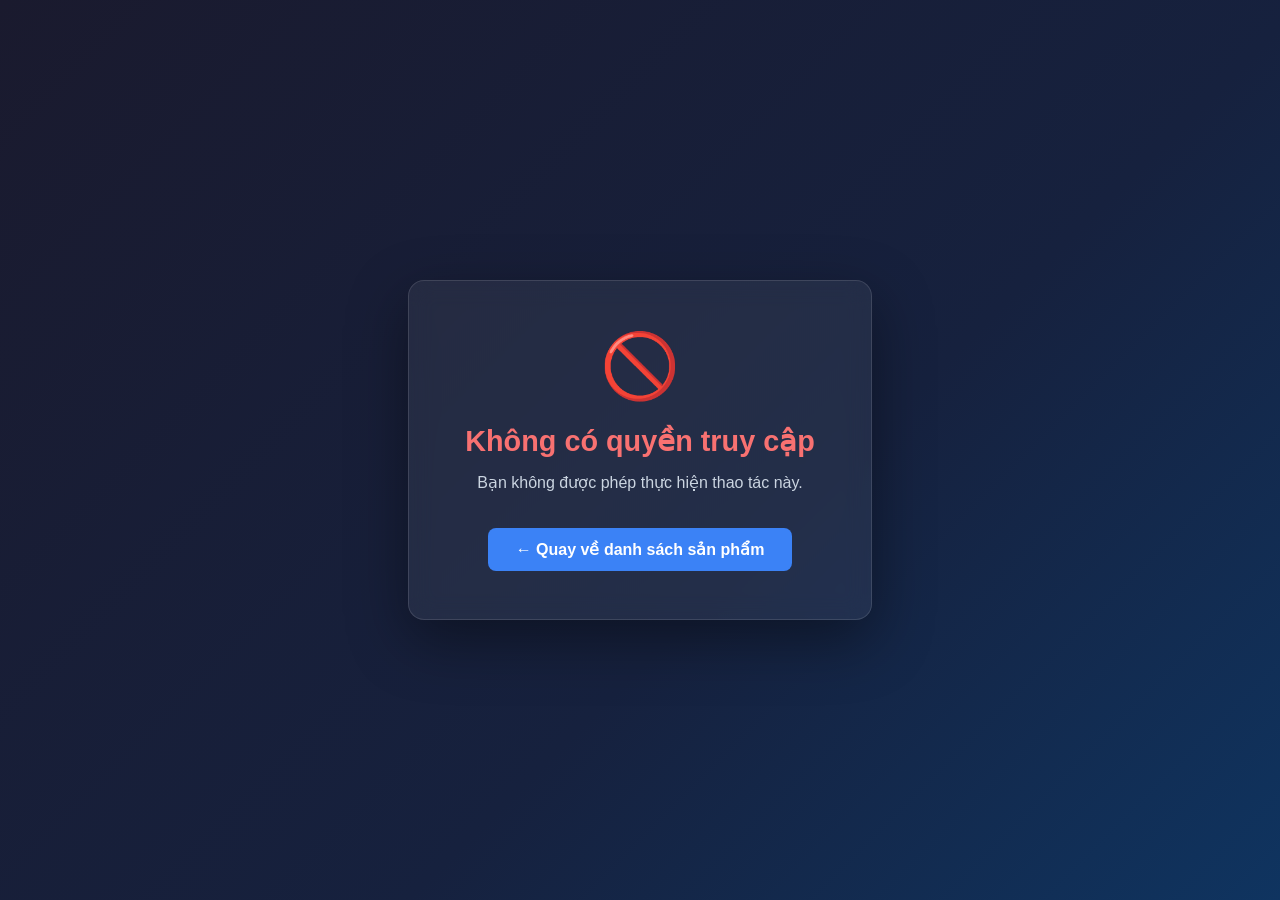
<file: demo/src/main/resources/templates/access-denied.html>
<!DOCTYPE html>
<html xmlns:th="http://www.thymeleaf.org" lang="vi">
<head>
    <meta charset="UTF-8"/>
    <title>Không có quyền truy cập</title>
    <style>
        * { box-sizing: border-box; margin: 0; padding: 0; }
        body {
            min-height: 100vh;
            display: flex;
            align-items: center;
            justify-content: center;
            background: linear-gradient(135deg, #1a1a2e 0%, #16213e 60%, #0f3460 100%);
            font-family: 'Segoe UI', sans-serif;
            color: #fff;
        }
        .card {
            background: rgba(255,255,255,0.06);
            border: 1px solid rgba(255,255,255,0.12);
            border-radius: 16px;
            padding: 48px 56px;
            max-width: 480px;
            text-align: center;
            backdrop-filter: blur(12px);
            box-shadow: 0 20px 60px rgba(0,0,0,0.4);
        }
        .icon { font-size: 64px; margin-bottom: 20px; }
        h1 { font-size: 1.8rem; margin-bottom: 12px; color: #f87171; }
        p  { font-size: 1rem; line-height: 1.6; color: #cbd5e1; margin-bottom: 32px; }
        a {
            display: inline-block;
            background: #3b82f6;
            color: #fff;
            text-decoration: none;
            padding: 12px 28px;
            border-radius: 8px;
            font-weight: 600;
            transition: background 0.2s;
        }
        a:hover { background: #2563eb; }
    </style>
</head>
<body>
    <div class="card">
        <div class="icon">🚫</div>
        <h1>Không có quyền truy cập</h1>
        <p th:text="${message}">Bạn không được phép thực hiện thao tác này.</p>
        <a href="/products">← Quay về danh sách sản phẩm</a>
    </div>
</body>
</html>
</file>
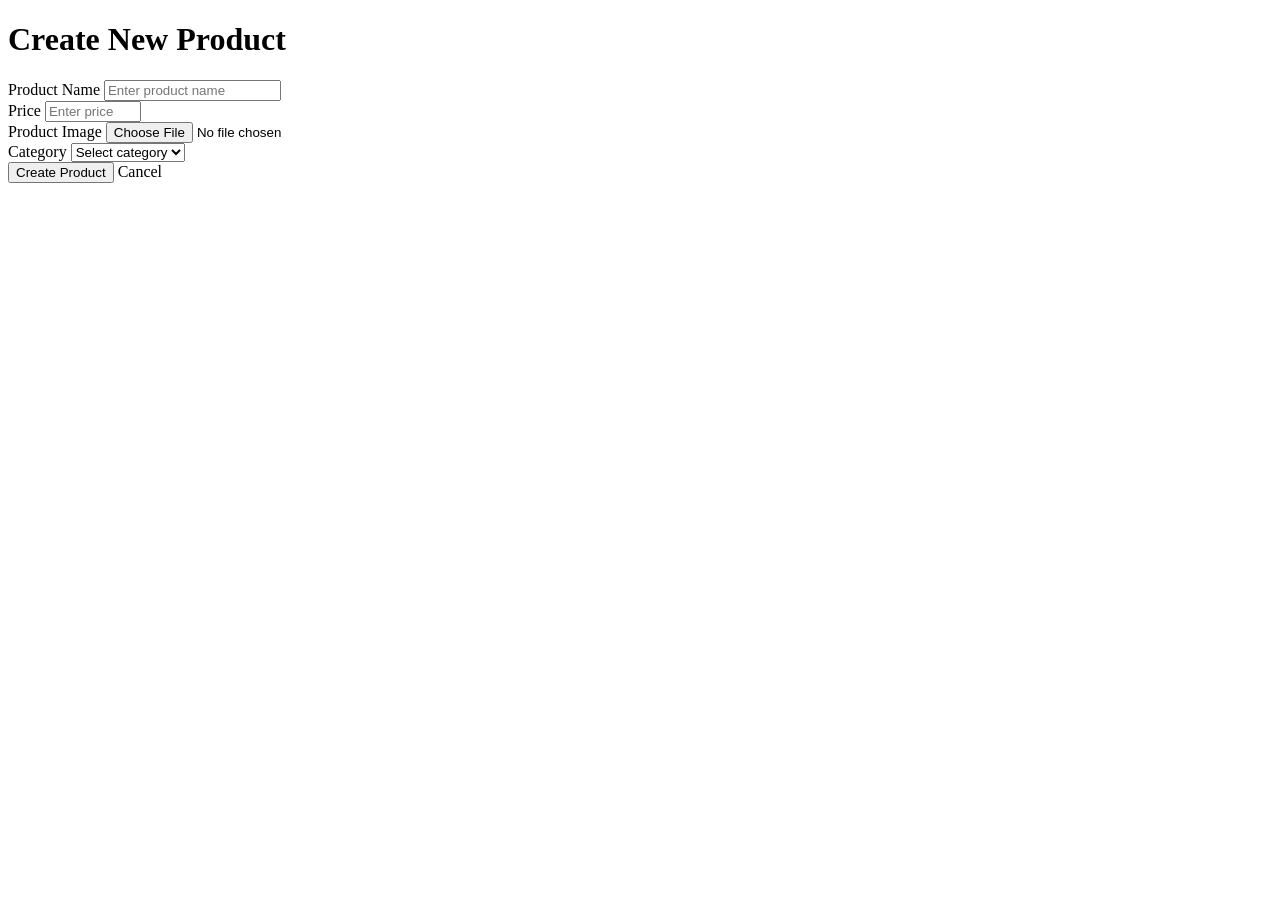
<file: demo/src/main/resources/templates/create.html>
<!DOCTYPE html>
<html lang="en" xmlns:th="http://www.thymeleaf.org">
<head>
    <meta charset="UTF-8">
    <meta name="viewport" content="width=device-width, initial-scale=1.0">
    <title>Create Product</title>
    <link rel="stylesheet" th:href="@{/style.css}">
</head>
<body>

<div class="container">
    <div class="card">
        <h1>Create New Product</h1>

        <form th:action="@{/products/create}"
              method="post"
              enctype="multipart/form-data"
              class="form">

            <div class="form-group">
                <label for="name">Product Name</label>
                <input type="text"
                       id="name"
                       name="name"
                       placeholder="Enter product name"
                       required>
            </div>

            <div class="form-group">
                <label for="price">Price</label>
                <input type="number"
                       id="price"
                       name="price"
                       min="1"
                       max="99999999"
                       placeholder="Enter price"
                       required>
            </div>

            <div class="form-group">
                <label for="imageProduct">Product Image</label>
                <input type="file"
                       id="imageProduct"
                       name="imageProduct"
                       accept="image/*">
            </div>

            <div class="form-group">
                <label for="category-id">Category</label>
                <select id="category-id" name="category-id" required>
                    <option value="" disabled selected>Select category</option>
                    <option th:each="category : ${categories}"
                            th:value="${category.id}"
                            th:text="${category.name}">
                    </option>
                </select>
            </div>

            <div class="button-group">
                <button type="submit" class="btn-primary">Create Product</button>
                <a th:href="@{/products}" class="btn-secondary">Cancel</a>
            </div>
        </form>
    </div>
</div>

</body>
</html>
</file>
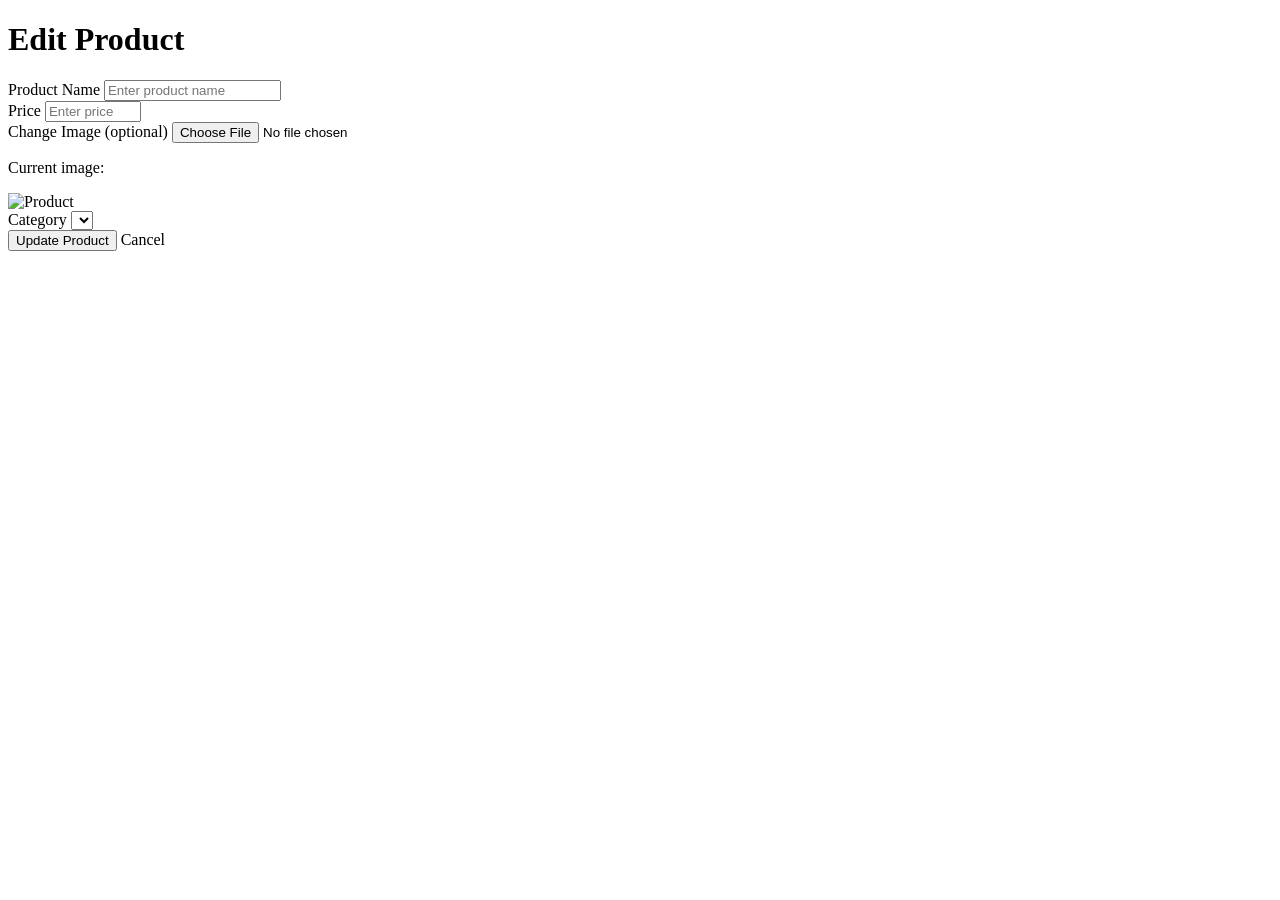
<file: demo/src/main/resources/templates/edit.html>
<!DOCTYPE html>
<html lang="en" xmlns:th="http://www.thymeleaf.org">

<head>
    <meta charset="UTF-8">
    <meta name="viewport" content="width=device-width, initial-scale=1.0">
    <title>Edit Product</title>
    <link rel="stylesheet" th:href="@{/style.css}">
</head>

<body>

    <div class="container">
        <div class="card">
            <h1>Edit Product</h1>

            <!-- 1. Thêm th:object để liên kết với đối tượng product -->
            <form th:action="@{/products/edit}" th:object="${product}" method="post" enctype="multipart/form-data"
                class="form">

                <!-- 2. Quan trọng: Dùng th:field="*{id}" để gửi ID về Controller -->
                <input type="hidden" th:field="*{id}">

                <div class="form-group">
                    <label for="name">Product Name</label>
                    <!-- 3. Dùng th:field thay cho name/th:value -->
                    <input type="text" id="name" th:field="*{name}" placeholder="Enter product name" required>
                </div>

                <div class="form-group">
                    <label for="price">Price</label>
                    <input type="number" id="price" th:field="*{price}" min="1" max="99999999" placeholder="Enter price"
                        required>
                </div>

                <div class="form-group">
                    <label for="imageProduct">Change Image (optional)</label>
                    <input type="file" id="imageProduct" name="imageProduct" accept="image/*">
                </div>

                <!-- Giữ nguyên phần hiển thị ảnh cũ -->
                <div class="image-preview" th:if="*{image != null and !image.isEmpty()}">
                    <p>Current image:</p>
                    <img th:src="@{'/images/' + *{image}}" alt="Product" class="current-image">
                    <!-- Giữ lại tên ảnh cũ nếu không chọn ảnh mới -->
                    <input type="hidden" th:field="*{image}">
                </div>

                <div class="form-group">
                    <label for="category-id">Category</label>
                    <!-- Lưu ý: name="category-id" phải khớp với @RequestParam trong Controller -->
                    <select id="category-id" name="category-id">
                        <option th:each="category : ${categories}" th:value="${category.id}" th:text="${category.name}"
                            th:selected="${product.category != null and product.category.id == category.id}">
                        </option>
                    </select>
                </div>

                <div class="button-group">
                    <button type="submit" class="btn-primary">Update Product</button>
                    <a th:href="@{/products}" class="btn-secondary">Cancel</a>
                </div>
            </form>
        </div>
    </div>

</body>

</html>
</file>
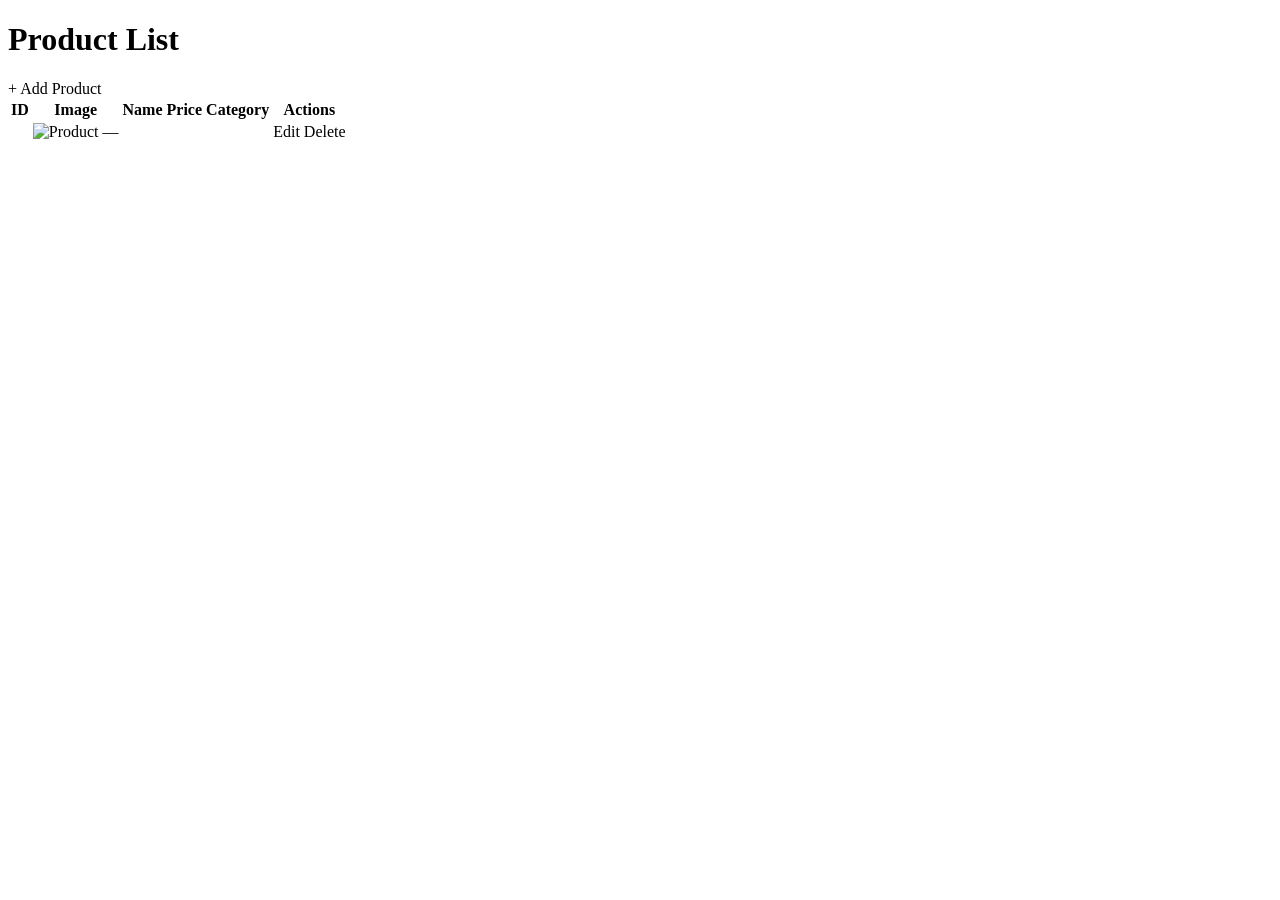
<file: demo/src/main/resources/templates/product.html>
<!DOCTYPE html>
<html lang="en" xmlns:th="http://www.thymeleaf.org">
<head>
    <meta charset="UTF-8">
    <meta name="viewport" content="width=device-width, initial-scale=1.0">
    <title>Product List</title>
    <link rel="stylesheet" th:href="@{/style.css}">
</head>
<body>

<div class="container list-page">
    <div class="card-large">

        <div class="header">
            <h1>Product List</h1>
            <a th:href="@{/products/create}" class="btn-primary">+ Add Product</a>
        </div>

        <table class="styled-table">
            <thead>
                <tr>
                    <th>ID</th>
                    <th>Image</th>
                    <th>Name</th>
                    <th>Price</th>
                    <th>Category</th>
                    <th>Actions</th>
                </tr>
            </thead>

            <tbody>
                <tr th:each="product : ${listproduct}">
                    <td th:text="${product.id}"></td>

                    <td>
                        <img th:if="${product.image != null and !product.image.isEmpty()}"
                             th:src="@{'/images/' + ${product.image}}"
                             alt="Product"
                             class="product-image">
                        <span th:if="${product.image == null or product.image.isEmpty()}" class="no-image">—</span>
                    </td>

                    <td th:text="${product.name}"></td>

                    <td class="price"
                        th:text="${#numbers.formatDecimal(product.price, 0, 'COMMA', 0, 'POINT')}">
                    </td>

                    <td th:text="${product.category != null ? product.category.name : '—'}"></td>

                    <td class="action-buttons">
                        <a th:href="@{/products/edit/{id}(id=${product.id})}"
                           class="btn-edit">Edit</a>

                        <a th:href="@{/products/delete/{id}(id=${product.id})}"
                           class="btn-delete"
                           onclick="return confirm('Are you sure you want to delete this product?');">
                            Delete
                        </a>
                    </td>
                </tr>
            </tbody>
        </table>

    </div>
</div>

</body>
</html>
</file>
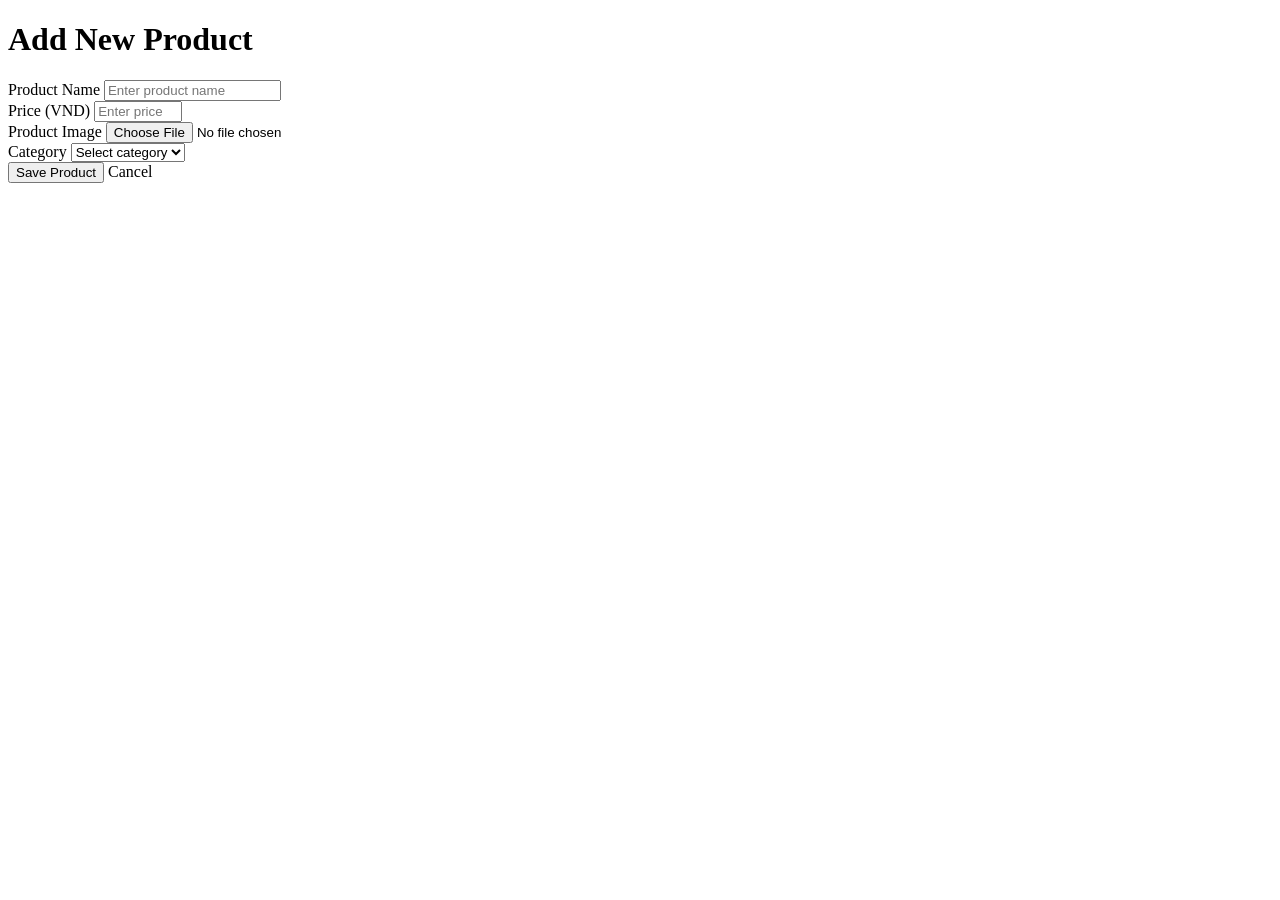
<file: demo/src/main/resources/templates/product/add.html>
<!DOCTYPE html>
<html lang="en" xmlns:th="http://www.thymeleaf.org">

<head>
    <meta charset="UTF-8">
    <meta name="viewport" content="width=device-width, initial-scale=1.0">
    <title>Add Product</title>
    <link rel="stylesheet" th:href="@{/style.css}">
</head>

<body>

    <div class="container">
        <div class="card">
            <h1>Add New Product</h1>

            <form th:action="@{/products/add}" th:object="${product}" method="post" enctype="multipart/form-data"
                class="form">

                <!-- Name -->
                <div class="form-group">
                    <label for="name">Product Name</label>
                    <input type="text" id="name" name="name" th:value="*{name}" placeholder="Enter product name">
                    <span class="error" th:if="${#fields.hasErrors('name')}" th:errors="*{name}"></span>
                </div>

                <!-- Price -->
                <div class="form-group">
                    <label for="price">Price (VND)</label>
                    <input type="number" id="price" name="price" th:value="*{price}" min="1" max="9999999"
                        placeholder="Enter price">
                    <span class="error" th:if="${#fields.hasErrors('price')}" th:errors="*{price}"></span>
                </div>

                <!-- Image -->
                <div class="form-group">
                    <label for="imageProduct">Product Image</label>
                    <input type="file" id="imageProduct" name="imageProduct" accept="image/*">
                </div>

                <!-- Category -->
                <div class="form-group">
                    <label for="category-id">Category</label>
                    <select id="category-id" name="category-id" required>
                        <option value="" disabled selected>Select category</option>
                        <option th:each="category : ${categories}" th:value="${category.id}" th:text="${category.name}">
                        </option>
                    </select>
                </div>

                <!-- Buttons -->
                <div class="button-group">
                    <button type="submit" id="btn-save" class="btn-primary">Save Product</button>
                    <a th:href="@{/products}" class="btn-secondary">Cancel</a>
                </div>

            </form>
        </div>
    </div>

</body>

</html>
</file>
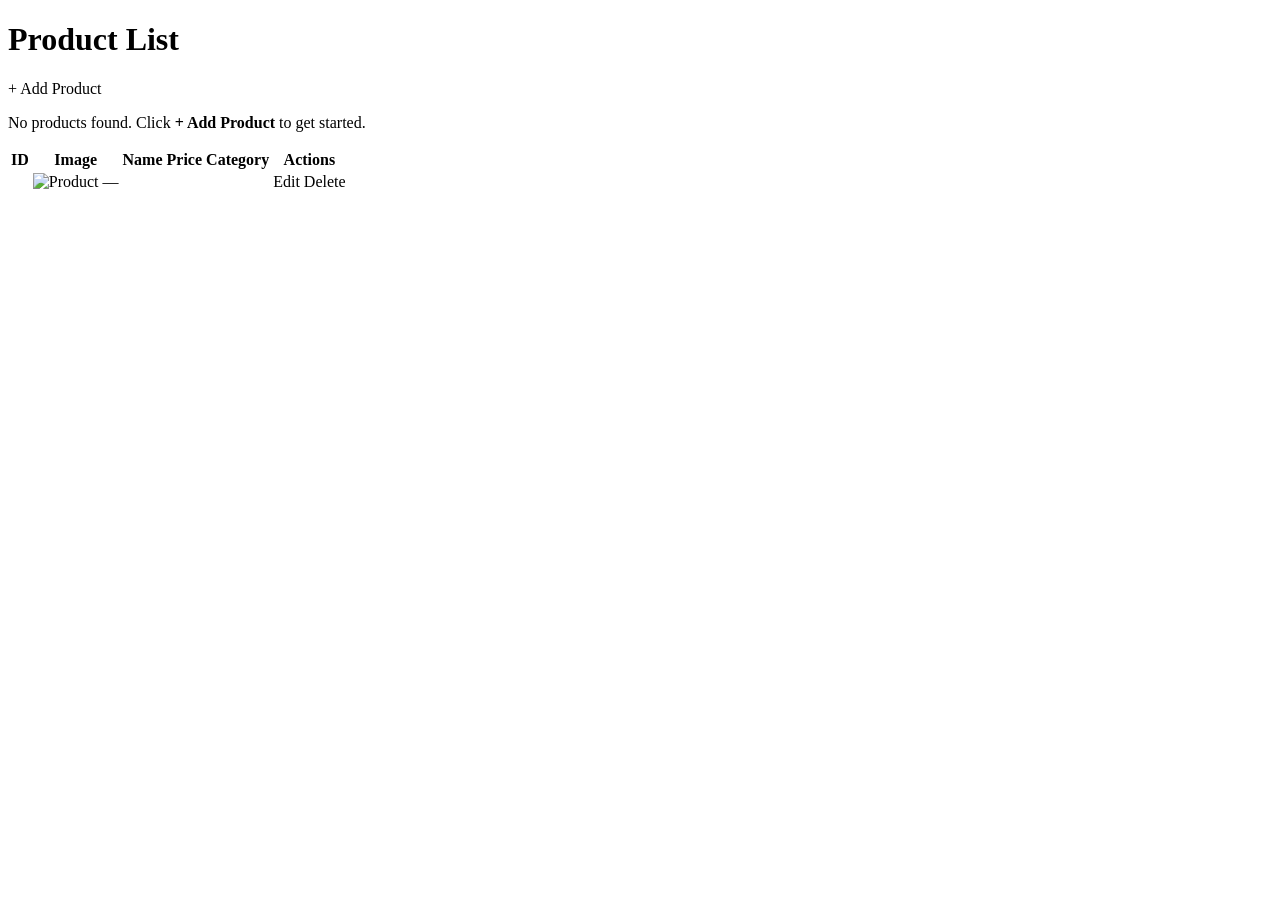
<file: demo/src/main/resources/templates/product/list.html>
<!DOCTYPE html>
<html lang="en" xmlns:th="http://www.thymeleaf.org">
<head>
    <meta charset="UTF-8">
    <meta name="viewport" content="width=device-width, initial-scale=1.0">
    <title>Product List</title>
    <link rel="stylesheet" th:href="@{/style.css}">
</head>
<body>

<div class="container list-page">
    <div class="card-large">

        <div class="header">
            <h1>Product List</h1>
            <a th:href="@{/products/add}" class="btn-primary">+ Add Product</a>
        </div>

        <!-- Empty state -->
        <div th:if="${#lists.isEmpty(listproduct)}" class="empty-state">
            <p>No products found. Click <strong>+ Add Product</strong> to get started.</p>
        </div>

        <table class="styled-table" th:if="${!#lists.isEmpty(listproduct)}">
            <thead>
                <tr>
                    <th>ID</th>
                    <th>Image</th>
                    <th>Name</th>
                    <th>Price</th>
                    <th>Category</th>
                    <th>Actions</th>
                </tr>
            </thead>

            <tbody>
                <tr th:each="product : ${listproduct}">
                    <td th:text="${product.id}"></td>

                    <td>
                        <img th:if="${product.image != null and !product.image.isEmpty()}"
                             th:src="@{'/images/' + ${product.image}}"
                             alt="Product"
                             class="product-image">
                        <span th:if="${product.image == null or product.image.isEmpty()}" class="no-image">—</span>
                    </td>

                    <td th:text="${product.name}"></td>

                    <td class="price"
                        th:text="${#numbers.formatDecimal(product.price, 0, 'COMMA', 0, 'POINT')}">
                    </td>

                    <td th:text="${product.category != null ? product.category.name : '—'}"></td>

                    <td class="action-buttons">
                        <a th:href="@{/products/edit/{id}(id=${product.id})}"
                           class="btn-edit">Edit</a>

                        <a th:href="@{/products/delete/{id}(id=${product.id})}"
                           class="btn-delete"
                           onclick="return confirm('Are you sure you want to delete this product?');">
                            Delete
                        </a>
                    </td>
                </tr>
            </tbody>
        </table>

    </div>
</div>

</body>
</html>
</file>
